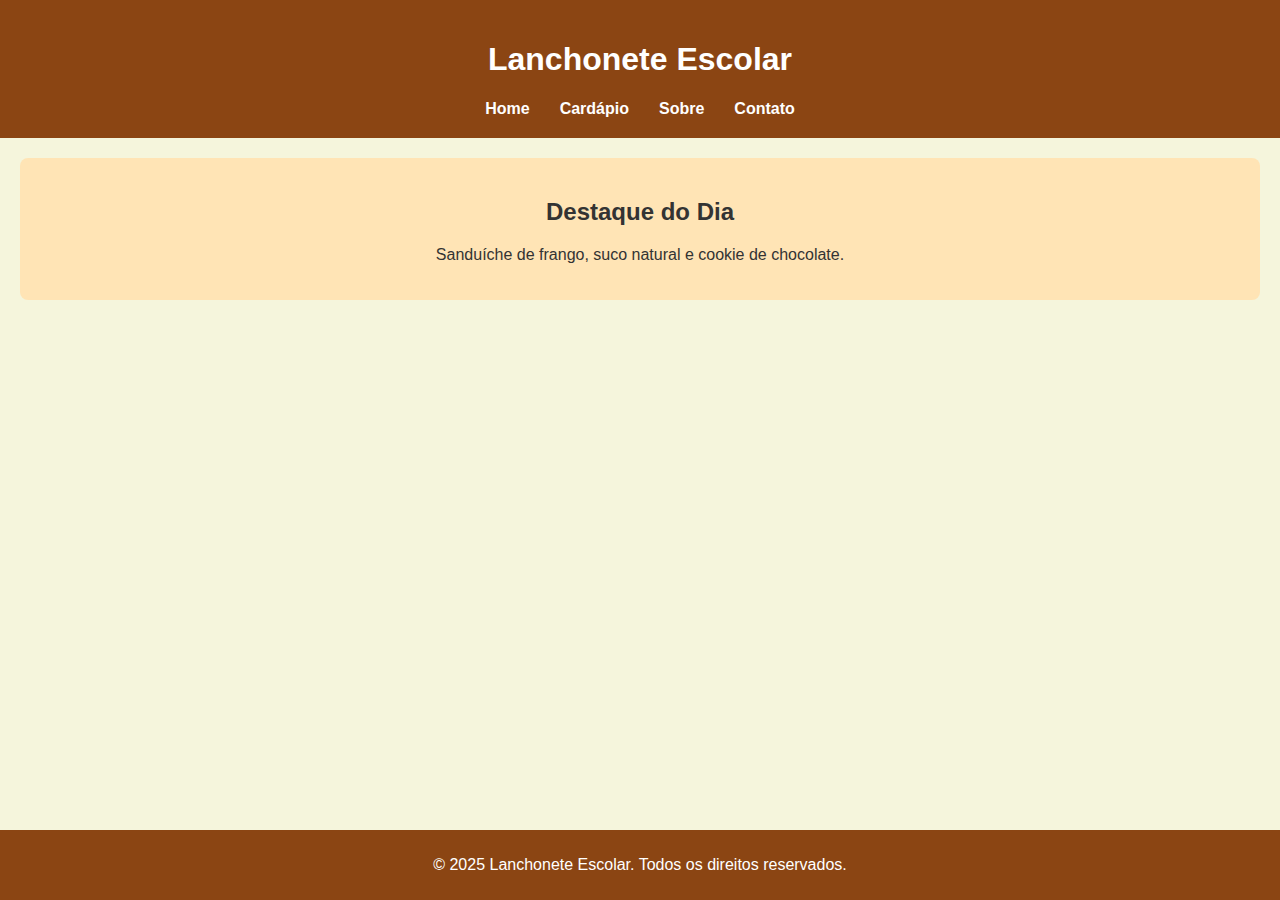
<file: index.html>
<!DOCTYPE html>                                                                             <!--Linha 1: <!DOCTYPE html> Declara que o documento está usando HTML5. -->
<html lang="pt-BR">                                                                           <!--Linha 2: <html lang="pt-BR"> Abre o elemento raiz e define o idioma como português do Brasil. -->
<head>                                                                                 <!--Linha 3: <head> Início da seção de metadados (título, links, codificação). -->
  <meta charset="UTF-8">                                                                 <!--Linha 4: <meta charset="UTF-8"> Define a codificação de caracteres como UTF-8, suportando acentuação.   -->
  <meta name="viewport" content="width=device-width, initial-scale=1.0">                 <!--Linha 5: <meta name="viewport" content="width=device-width, initial-scale=1.0"> Configura a viewport para tornar a página responsiva em celulares e tablets.-->
  <title>Lanchonete Escolar</title>                                                       <!--Linha 6: <title>Lanchonete Escolar</title> Texto exibido na aba do navegador. -->
  <link rel="stylesheet" href="styles.css">                                               <!--Linha 7: <link rel="stylesheet" href="styles.css"> Vincula o arquivo de estilos CSS externo chamado styles.css. -->
</head>                                                                             <!--Linha 8: </head> Fecha a seção de metadados. -->
<body>                                                                                     <!--Linha 9: <body> Início do conteúdo visível na página. -->
  <header>                                                                                  <!--Linha 10: <header> Elemento semântico que agrupa o cabeçalho (logo, título, navegação). -->
    <h1>Lanchonete Escolar</h1>                                                          <!--Linha 11: <h1>Lanchonete Escolar</h1> Título principal da página, em fonte grande. -->
    <nav>                                                                                 <!--Linha 12: <nav> Elemento semântico para a área de navegação.-->
      <ul>                                                                                <!--Linha 13: <ul> Inicia uma lista não ordenada para os itens do menu. -->
        <li><a href="#">Home</a></li>                                                     <!--Linha 14: <li><a href="#">Home</a></li> Primeiro item do menu, link para seção “Home”. -->
        <li><a href="#">Cardápio</a></li>                                            <!--Linha 15: <li><a href="#">Cardápio</a></li> Link para a seção de “Cardápio”. -->
        <li><a href="#">Sobre</a></li>                                                  <!--Linha 16: <li><a href="#">Sobre</a></li> Link para “Sobre” a lanchonete. -->
        <li><a href="#">Contato</a></li>                                                  <!--Linha 17: <li><a href="#">Contato</a></li> Link para a página de “Contato”. -->
      </ul>                                                                             <!--Linha 18: </ul> Fecha a lista de navegação. -->
    </nav>                                                                            <!--Linha 19: </nav> Fecha o elemento de navegação.-->
  </header>                                                                      <!--Linha 20: </header> Fecha o cabeçalho. -->

  <section class="destaque">                                                      <!--Linha 22: <section class="destaque"> Inicia uma seção destacada, com classe “destaque” para estilização especial. -->
    <h2>Destaque do Dia</h2>                                                        <!--Linha 23: <h2>Destaque do Dia</h2> Subtítulo para chamar atenção ao menu do dia. -->
    <p>Sanduíche de frango, suco natural e cookie de chocolate.</p>                   <!--Linha 24: <p>Sanduíche de frango, suco natural e cookie de chocolate.</p> Descrição do combo em destaque. -->
  </section>                                                                            <!--Linha 25: </section> Fecha a seção de destaque. -->

  <footer>                                                                              <!--Linha 27: <footer> Inicia o rodapé, com informações de copyright. -->
    <p>&copy; 2025 Lanchonete Escolar. Todos os direitos reservados.</p>                 <!--Linha 28: <p>&copy; 2025 Lanchonete Escolar. Todos os direitos reservados.</p> Texto pequeno no rodapé. -->
  </footer>                                                                                <!--Linha 29: </footer> Fecha o rodapé. -->
</body>                                                                                     <!--Linha 30: </body> Encerra o conteúdo visível. -->
</html>                                                                                   <!--Linha 31: </html> Fecha o documento HTML. -->
</file>
<file: styles.css>
/* Estilização geral */
body {                                                                                    /*Linha 2: body { Seleciona o elemento <body> para aplicar estilos globais.*/
    margin: 0;                                                                             /*Linha 3: margin: 0; Remove margem externa padrão do navegador.*/
    padding: 0;                                                                             /*Linha 4: padding: 0; Remove preenchimento interno padrão.*/
    font-family: Arial, sans-serif;                                                          /*Linha 5: font-family: Arial, sans-serif; Define a família de fontes padrão.*/
    background-color: #f5f5dc;                                                            /*Linha 6: background-color: #f5f5dc; Aplica cor de fundo bege claro à página.*/
    color: #333;                                                                      /*Linha 7: color: #333; Usa texto em tom de cinza-escuro para melhor legibilidade.*/
  }                                                                                     /*Linha 8: } Fecha o bloco de regras do body.*/
  
                                                                                            /* Cabeçalho */
  header {                                                                                   /*Linha 11: header { Seleciona o <header>.*/
    background-color: #8b4513;                                                             /*Linha 12: background-color: #8b4513; Fundo marrom para destacar o topo.*/
    color: #fff;                                                                          /*Linha 13: color: #fff; Texto branco dentro do cabeçalho.*/
    padding: 20px 0;                                                                          /*Linha 14: padding: 20px 0; Espaçamento interno acima e abaixo.*/
    text-align: center;                                                                 /*Linha 15: text-align: center; Centraliza o conteúdo do cabeçalho.*/
  }                                                                                           /*Linha 16: } Fecha o bloco do header.*/
  
                                                                                                /* Navegação */
  nav ul {                                                                                      /*Linha 19: nav ul { Seleciona a lista não ordenada dentro de <nav>.*/
    list-style: none;                                                                           /*Linha 20: list-style: none; Remove marcadores padrão de lista.*/
    margin: 0;                                                                                  /*Linha 21: margin: 0; Zera margem da lista.*/
    padding: 0;                                                                                /*Linha 22: padding: 0; Zera espaçamento interno.*/
    display: flex;                                                                             /*Linha 23: display: flex; Usa flexbox para alinhar itens horizontalmente.*/
    justify-content: center;                                                                    /*Linha 24: justify-content: center; Centraliza horizontalmente os itens do menu.*/
  }                                                                                             /*Linha 25: } Fecha o bloco nav ul.*/
  
  nav li {                                                                                       /*Linha 27: nav li { Seleciona cada item de lista dentro de <nav>.*/
    margin: 0 15px;                                                                              /*Linha 28: margin: 0 15px; Espaço horizontal entre cada item.*/
  }                                                                                              /*Linha 29: } Fecha o bloco nav li.*/
  
  nav a {                                                                                      /*Linha 31: nav a { Seleciona os links dentro da navegação.*/
    color: #fff;                                                                               /*Linha 32: color: #fff; Deixa o texto dos links branco.*/
    text-decoration: none;                                                                      /*Linha 33: text-decoration: none; Remove o sublinhado padrão.*/
    font-weight: bold;                                                                         /*Linha 34: font-weight: bold; Deixa o texto em negrito.*/
  }                                                                                              /*Linha 35: } Fecha o bloco nav a.*/
  
                                                                                              /* Seção Destaque */
  .destaque {                                                                                   /*Linha 38: .destaque { Seleciona qualquer elemento com a classe destaque. */
    background-color: #ffe4b5;                                                                /*Linha 39: background-color: #ffe4b5; Aplica fundo pêssego suave.*/
    padding: 20px;                                                                              /*Linha 40: padding: 20px; Espaçamento interno uniforme.*/
    text-align: center;                                                                       /*Linha 41: text-align: center; Centraliza o conteúdo.*/
    margin: 20px;                                                                              /*Linha 42: margin: 20px; Espaço externo em volta da seção.  */
    border-radius: 8px;                                                                        /*Linha 43: border-radius: 8px; Arredonda levemente os cantos.*/
  }                                                                                             /*Linha 44: } Fecha o bloco .destaque.*/
  
                                                                                                 /* Rodapé */
  footer {                                                                                    /*Linha 47: footer { Seleciona o <footer>.*/
    background-color: #8b4513;                                                               /*Linha 48: background-color: #8b4513; Mesma cor marrom do cabeçalho.*/
    color: #fff;                                                                            /*Linha 49: color: #fff; Texto branco no rodapé.*/
    text-align: center;                                                                         /*Linha 50: text-align: center; Centraliza o texto.*/
    padding: 10px 0;                                                                            /*Linha 51: padding: 10px 0; Espaço interno acima e abaixo. */
    position: fixed;                                                                             /*Linha 52: position: fixed; Mantém o rodapé fixo na parte inferior da janela.  */
    width: 100%;                                                                                 /*Linha 53: width: 100%; Faz o rodapé ter a largura total da tela.*/
    bottom: 0;                                                                                  /*Linha 54: bottom: 0; Posiciona o rodapé exatamente na base da página.*/
  }                                                                                              /*Linha 55: } Fecha o bloco footer.*/
</file>
